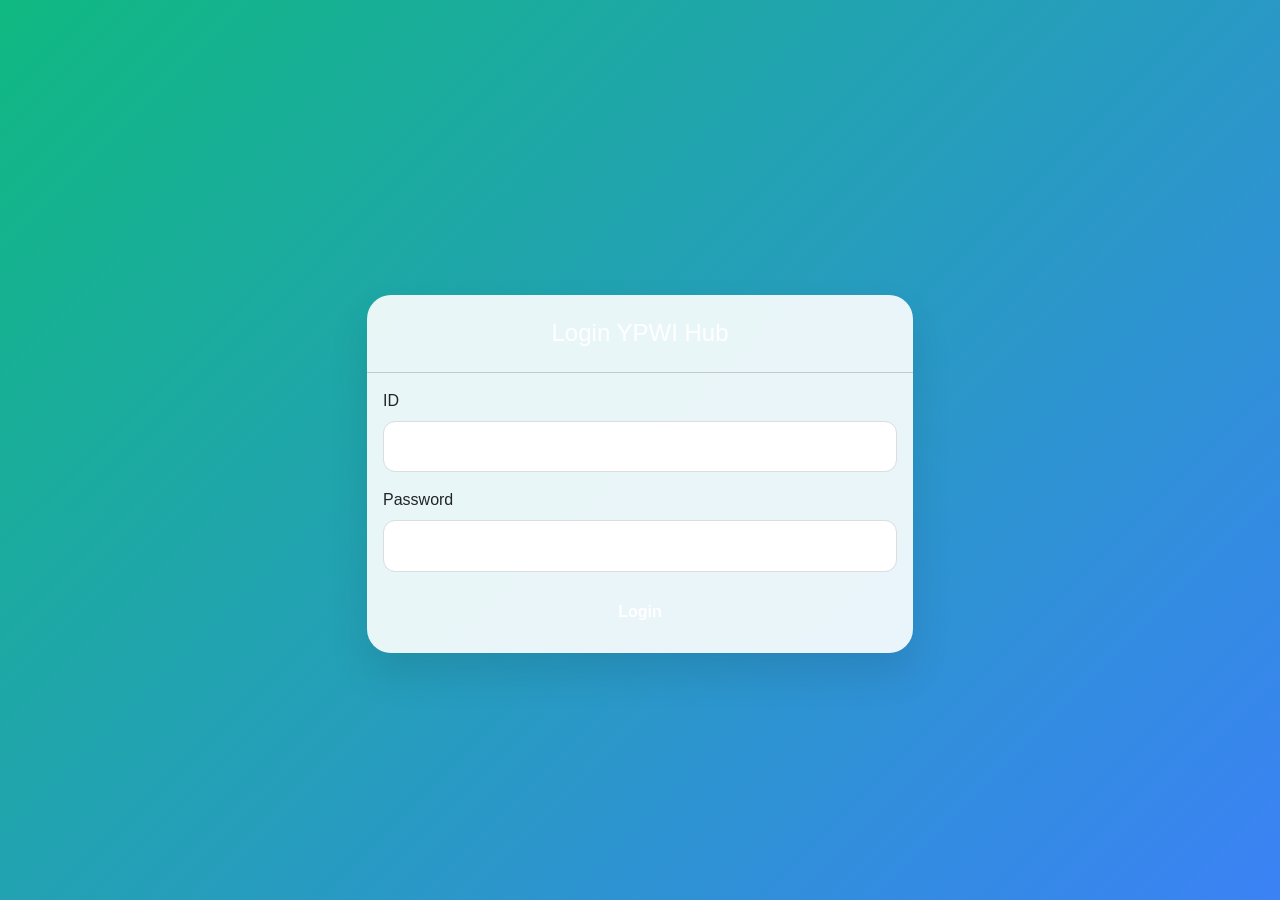
<file: Auth.html>
<!DOCTYPE html>
<html>
<head>
  <base target="_top">
  <meta charset="utf-8">
  <meta name="viewport" content="width=device-width, initial-scale=1">
  <title>Login - YPWI GAS App</title>
  <link href="https://cdn.jsdelivr.net/npm/bootstrap@5.3.0/dist/css/bootstrap.min.css" rel="stylesheet">
  <style>
    body {
      background: linear-gradient(135deg, #10b981 0%, #3b82f6 100%);
      font-family: 'Inter', sans-serif;
      min-height: 100vh;
      display: flex;
      align-items: center;
      justify-content: center;
    }
    .card {
      border: none;
      border-radius: 24px;
      box-shadow: 0 20px 40px rgba(0,0,0,0.1);
      background: rgba(255, 255, 255, 0.9);
      backdrop-filter: blur(10px);
    }
    .card-header {
      background: var(--primary);
      color: white;
      border-radius: 24px 24px 0 0;
      text-align: center;
      padding: 1.5rem;
    }
    .btn-primary {
      background: var(--primary);
      border: none;
      border-radius: 12px;
      padding: 0.8rem 2rem;
      font-weight: 600;
    }
    .btn-primary:hover {
      background: var(--secondary);
    }
    .form-control {
      border-radius: 12px;
      border: 1px solid #ddd;
      padding: 0.8rem;
    }
    .form-control:focus {
      border-color: var(--primary);
      box-shadow: 0 0 0 0.2rem rgba(16, 185, 129, 0.25);
    }
  </style>
</head>
<body class="bg-light">
  <div class="container">
    <div class="row justify-content-center mt-5">
      <div class="col-md-6">
        <div class="card">
          <div class="card-header text-center">
            <h4 style="margin: 0;">Login YPWI Hub</h4>
          </div>
          <div class="card-body">
            <form id="loginForm">
              <div class="mb-3">
                <label for="id" class="form-label">ID</label>
                <input type="text" class="form-control" id="id" required>
              </div>
              <div class="mb-3">
                <label for="password" class="form-label">Password</label>
                <input type="password" class="form-control" id="password" required>
              </div>
              <button type="submit" class="btn btn-primary w-100">Login</button>
            </form>
          </div>
        </div>
      </div>
    </div>
  </div>

  <script>
    document.getElementById('loginForm').addEventListener('submit', function(e) {
      e.preventDefault();
      var id = document.getElementById('id').value;
      var password = document.getElementById('password').value;

      google.script.run.withSuccessHandler(function(user) {
        if (user) {
          window.location.href = '?page=dashboard';
        } else {
          alert('Invalid credentials');
        }
      }).login(id, password);
    });
  </script>
</body>
</html>
</file>
